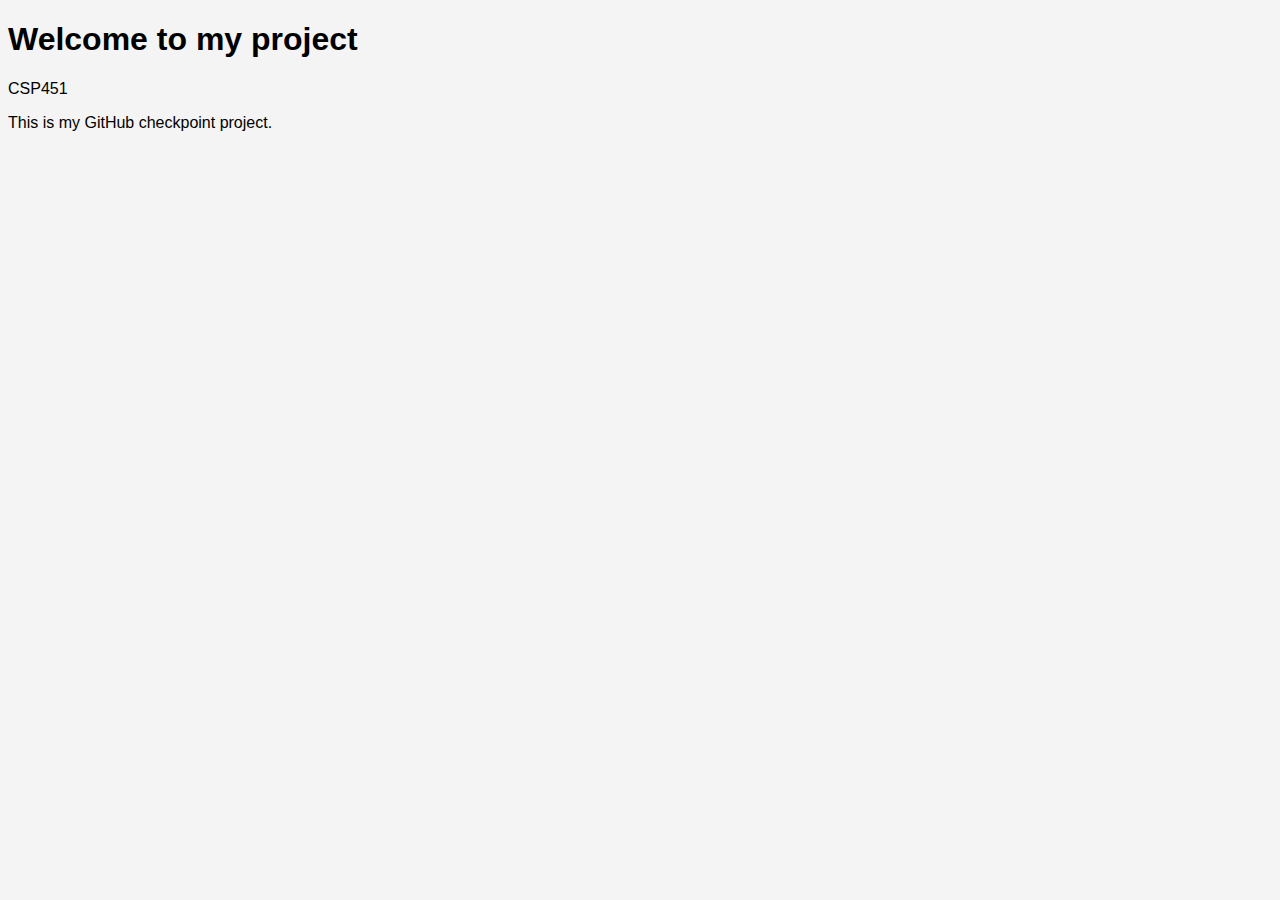
<file: index.html>
<!DOCTYPE html>
<html>
<head>
    <title>CSP451 Checkpoint</title>
    <link rel="stylesheet" href="style.css">
</head>
<body>
    <h1>Welcome to my project</h1>
    <p>CSP451</p>
    <p>This is my GitHub checkpoint project.</p>
    <script src="script.js"></script>
</body>
</html>
</file>
<file: style.css>
body {
    font-family: Arial;
    background-color: #f4f4f4;
}
</file>
